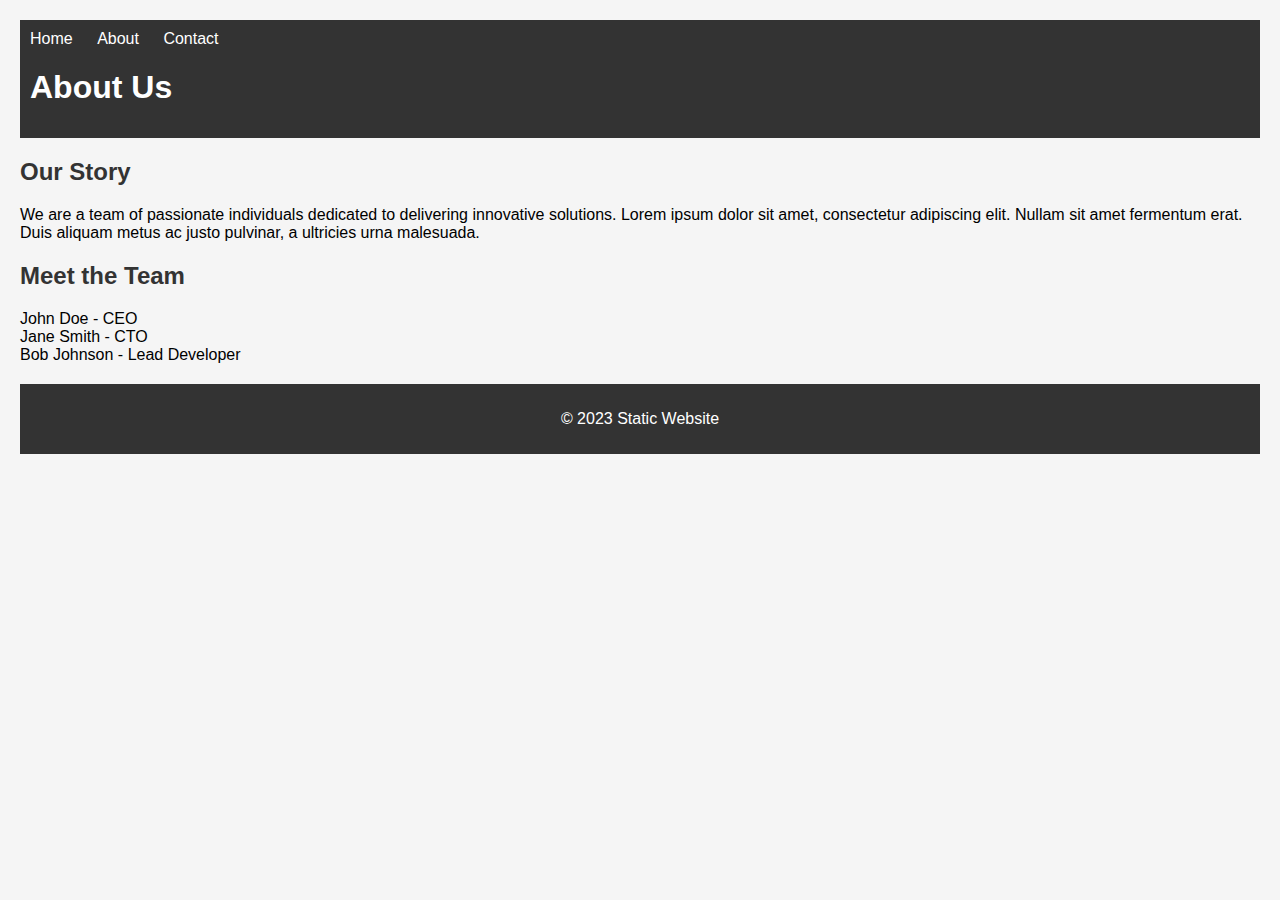
<file: about.html>
<!DOCTYPE html>
<html lang="en">
<head>
    <meta charset="UTF-8">
    <meta name="viewport" content="width=device-width, initial-scale=1.0">
    <link rel="stylesheet" href="style.css">
    <title>About Us - Static Website</title>
</head>
<body>
    <header>
        <nav>
            <ul>
                <li><a href="index.html">Home</a></li>
                <li><a href="about.html">About</a></li>
                <li><a href="contact.html">Contact</a></li>
            </ul>
        </nav>
        <h1>About Us</h1>
    </header>

    <section>
        <h2>Our Story</h2>
        <p>We are a team of passionate individuals dedicated to delivering innovative solutions. Lorem ipsum dolor sit amet, consectetur adipiscing elit. Nullam sit amet fermentum erat. Duis aliquam metus ac justo pulvinar, a ultricies urna malesuada.</p>
    </section>

    <section>
        <h2>Meet the Team</h2>
        <ul>
            <li>John Doe - CEO</li>
            <li>Jane Smith - CTO</li>
            <li>Bob Johnson - Lead Developer</li>
        </ul>
    </section>

    <footer>
        <p>&copy; 2023 Static Website</p>
    </footer>
</body>
</html>
</file>
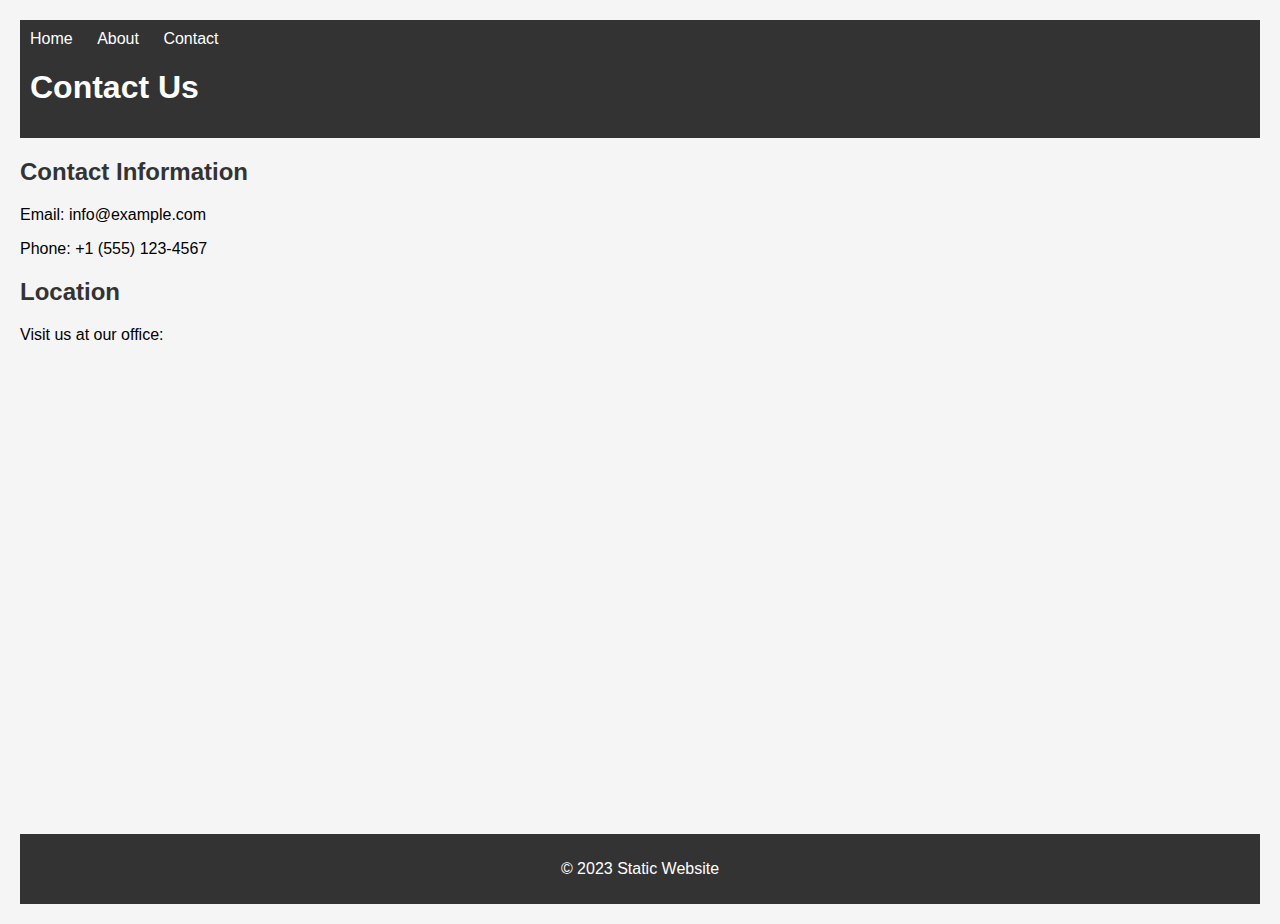
<file: contact.html>
<!DOCTYPE html>
<html lang="en">
<head>
    <meta charset="UTF-8">
    <meta name="viewport" content="width=device-width, initial-scale=1.0">
    <link rel="stylesheet" href="style.css">
    <title>Contact Us - Static Website</title>
</head>
<body>
    <header>
        <nav>
            <ul>
                <li><a href="index.html">Home</a></li>
                <li><a href="about.html">About</a></li>
                <li><a href="contact.html">Contact</a></li>
            </ul>
        </nav>
        <h1>Contact Us</h1>
    </header>

    <section>
        <h2>Contact Information</h2>
        <p>Email: info@example.com</p>
        <p>Phone: +1 (555) 123-4567</p>
    </section>

    <section>
        <h2>Location</h2>
        <p>Visit us at our office:</p>
        <iframe src="https://www.google.com/maps/embed?pb=!1m18!1m12!1m3!1d3116.977603158339!2d-122.08407468431517!3d37.42200037981816!2m3!1f0!2f0!3f0!3m2!1i1024!2i768!4f13.1!3m3!1m2!1s0x808580897b41a615%3A0x3212f321ee4fde6d!2sGoogleplex!5e0!3m2!1sen!2suk!4v1587539901383!5m2!1sen!2suk" width="600" height="450" frameborder="0" style="border:0;" allowfullscreen=""></iframe>
    </section>

    <footer>
        <p>&copy; 2023 Static Website</p>
    </footer>
</body>
</html>
</file>
<file: style.css>
/* style.css */

body {
    font-family: 'Arial', sans-serif;
    background-color: #f5f5f5;
    margin: 20px;
}

header {
    background-color: #333;
    color: white;
    padding: 10px;
}

nav ul {
    list-style: none;
    padding: 0;
    margin: 0;
}

nav ul li {
    display: inline;
    margin-right: 20px;
}

nav a {
    text-decoration: none;
    color: white;
}

section {
    margin-top: 20px;
}

h2 {
    color: #333;
}

ul {
    list-style: none;
    padding: 0;
}

footer {
    margin-top: 20px;
    padding: 10px;
    background-color: #333;
    color: white;
    text-align: center;
}

/* Add some style for the dynamic content */
#currentDate {
    font-style: italic;
    color: #555;
}

.article {
    background-color: #fff;
    border: 1px solid #ddd;
    padding: 10px;
    margin-bottom: 15px;
}

.team-member {
    text-align: center;
}

.team-member img {
    border-radius: 50%;
    margin-bottom: 10px;
}

/* Responsive design for smaller screens */
@media only screen and (max-width: 600px) {
    header {
        text-align: center;
    }

    nav ul {
        text-align: center;
    }

    nav ul li {
        display: block;
        margin: 10px 0;
    }
}
</file>
